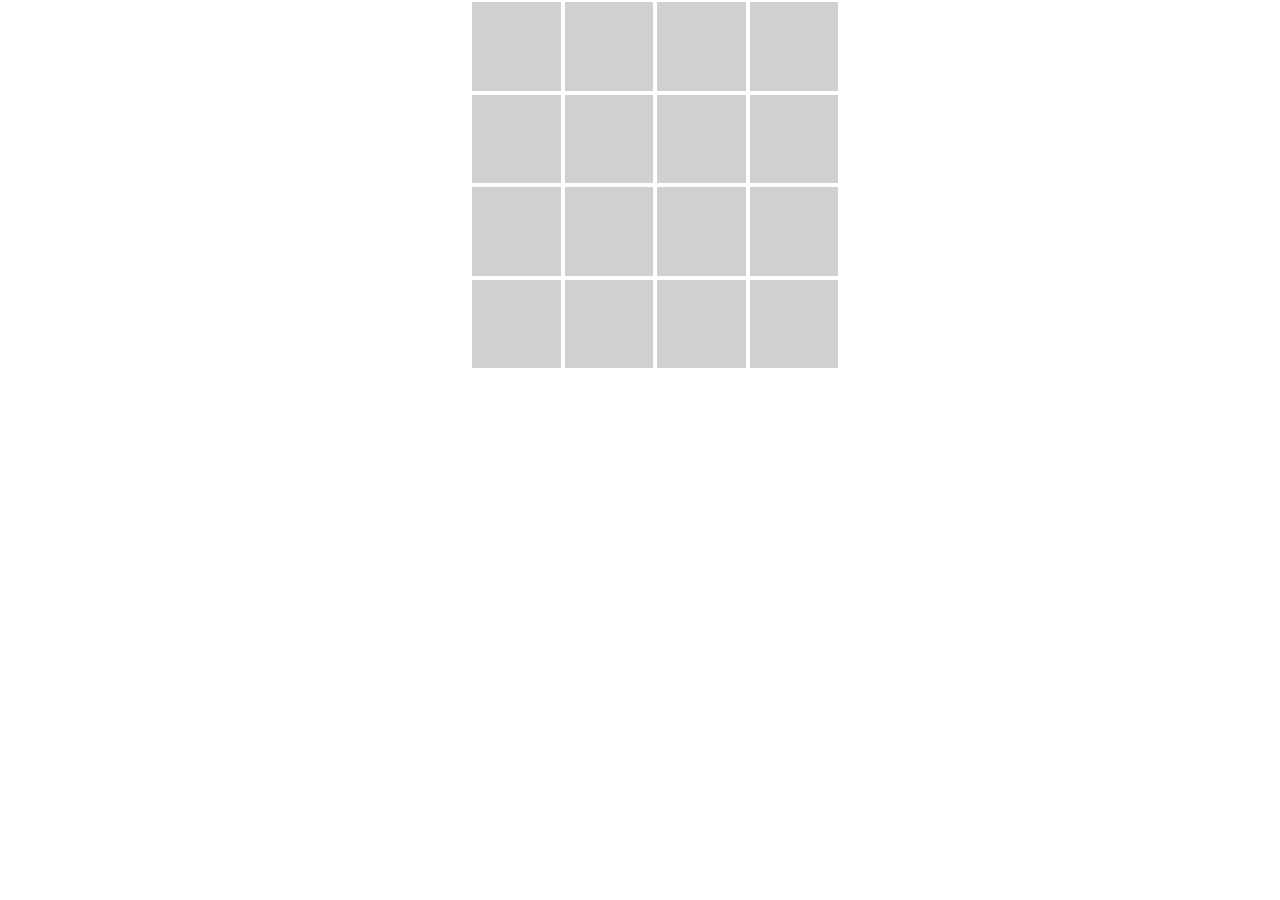
<file: index.html>
<!doctype html>
<html lang="en">
<head>
  <meta charset="utf-8">
  <meta name="viewport" content="width=device-width, initial-scale=1, shrink-to-fit=no">

  <link rel="stylesheet" href="https://maxcdn.bootstrapcdn.com/bootstrap/4.0.0/css/bootstrap.min.css" integrity="sha384-Gn5384xqQ1aoWXA+058RXPxPg6fy4IWvTNh0E263XmFcJlSAwiGgFAW/dAiS6JXm" crossorigin="anonymous">

  <!-- 1. Change Title Text -->
  <title>Concentration – A Test of Memory</title>

  <link rel="stylesheet" href="main.css">
</head>

<body>
    <div class="container">
        <div class="row">
            <div class="col-12">
                <!-- nested container for game board -->
                <div class="board-container container">
                    <!-- nested container for gameboard -->
                    <div class="board-container container">
                        <div id="gameboard" class="row">
                    
                        <!-- generate board squares dynamically here -->
                    
                        </div>
                    </div>
                </div>
            </div>
        </div>
    </div>

  <script src="https://code.jquery.com/jquery-3.2.1.slim.min.js" integrity="sha384-KJ3o2DKtIkvYIK3UENzmM7KCkRr/rE9/Qpg6aAZGJwFDMVNA/GpGFF93hXpG5KkN" crossorigin="anonymous"></script>
  <script src="https://cdnjs.cloudflare.com/ajax/libs/popper.js/1.12.9/umd/popper.min.js" integrity="sha384-ApNbgh9B+Y1QKtv3Rn7W3mgPxhU9K/ScQsAP7hUibX39j7fakFPskvXusvfa0b4Q" crossorigin="anonymous"></script>
  <script src="https://maxcdn.bootstrapcdn.com/bootstrap/4.0.0/js/bootstrap.min.js" integrity="sha384-JZR6Spejh4U02d8jOt6vLEHfe/JQGiRRSQQxSfFWpi1MquVdAyjUar5+76PVCmYl" crossorigin="anonymous"></script>
  <script src="main.js" charset="utf-8"></script>
</body>
</html>
</file>
<file: main.css>
.board-container{
    height: 370px;
    width: 370px;
}
.board-container .row{
    height: 100%;    
}
.board-square{
    height: 25%; 
    padding:2px;;
    overflow: hidden;
    border-color:#F7F7F7;
}
.face-container{
    height:200%;
    width:100%;   
    transition: 400ms;
}
.faceup,.facedown{
    height: 50%;
}
.facedown{
    background:#D0D0D0;
}
.faceup{
}
.flipped .face-container{
    top:100%;
}

/* colors */
.color-0 {
    background-color: aqua;
  }
  
  .color-1 {
    background-color: bisque;
  }
  
  .color-2 {
    background-color: blue;
  }
  
  .color-3 {
    background-color: blueviolet;
  }
  
  .color-4 {
    background-color: brown;
  }
  
  .color-5 {
    background-color: cadetblue;
  }
  
  .color-6 {
    background-color: chartreuse;
  }
  
  .color-7 {
    background-color: coral;
  }
</file>
